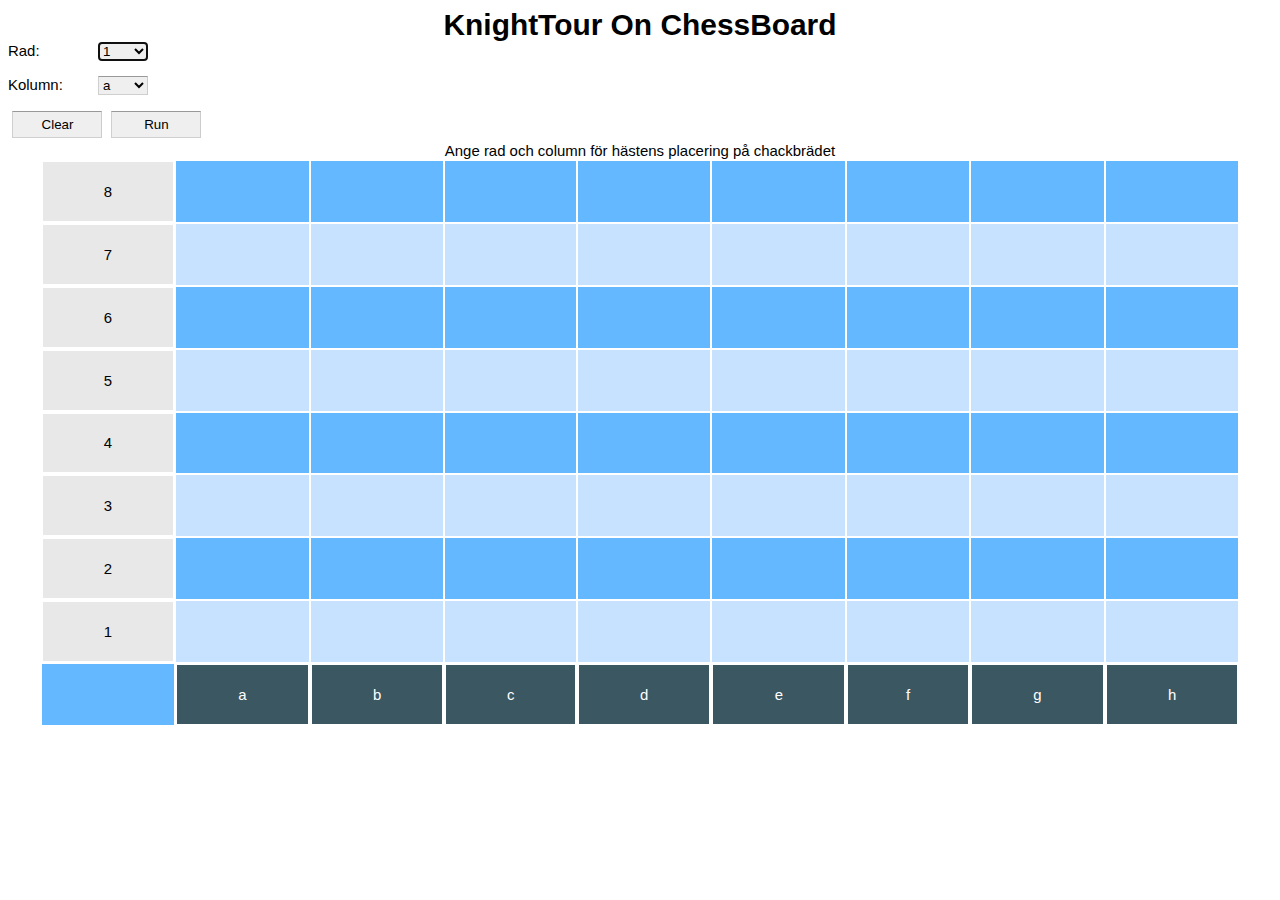
<file: index.html>
﻿<!DOCTYPE html>
 <!--Tony Johansson
 tojo8500
 tojo8500@student.miun.se-->
<html>
<head>
    <meta charset = "utf-8">
    <title>KnightTour</title>
    <script src="js/jquery.js" type="text/javascript"></script>
    <script src="js/KnightTour.js" type="text/javascript"></script>
    <link href="css/KnightTour.css" rel="stylesheet" type="text/css" />

    <!--  Java script code    -->
    <script type="text/javascript">

       //Detta är chackbrädat
        var chessBoard = [["dummy", "", "", "", "", "", "", "", ""],
                          ["dummy", "", "", "", "", "", "", "", ""],
                          ["dummy", "", "", "", "", "", "", "", ""],
                          ["dummy", "", "", "", "", "", "", "", ""],
                          ["dummy", "", "", "", "", "", "", "", ""],
                          ["dummy", "", "", "", "", "", "", "", ""],
                          ["dummy", "", "", "", "", "", "", "", ""],
                          ["dummy", "", "", "", "", "", "", "", ""],
                          ["dummy", "", "", "", "", "", "", "", ""]];
       
       //Några globala variabler
       var loc; //position(rad,col) för nummer i sekvens
       var count; //antal tillgängliga rutor att gå till
       var sekvensCounter = 0;
       var minObj = { count: "99" };
       var RutorOnchessBoard = 64;

        // Denna function körs först när DOM trädet är komplett
        $(function () 
        {
           //Rita ut chackbrädat
            CreateChessBoard();
            
            //focus på första elememtet
            document.getElementById("ddlrader").focus();
            
            //Event handler för spara
            document.getElementById("run").addEventListener("click", Process, false);
            document.getElementById("clear").addEventListener("click", Clear, false);
         });

    </script>
</head>

<body>
   <section>
      <h1>KnightTour On ChessBoard</h1>

      <div class="wrapper">
         <form action="#">
	        <div>
               <label for="ddlrader">Rad:</label>
               <select id="ddlrader" style="padding:0; margin:0">
                  <option>1</option>
                  <option>2</option>
                  <option>3</option>
                  <option>4</option>
                  <option>5</option>
                  <option>6</option>
                  <option>7</option>
                  <option>8</option>
               </select>
            </div>
            <br /><br />
            <div>
               <label for="ddlkolumner">Kolumn:</label>
               <select id="ddlkolumner">
                  <option>a</option>
                  <option>b</option>
                  <option>c</option>
                  <option>d</option>
                  <option>e</option>
                  <option>f</option>
                  <option>g</option>
                  <option>h</option>
               </select>
            </div>
           
            <ul class="nav">
               <li><input type="submit"  name="clear" id="clear" value="Clear" /></li>
               <li><input type="button"  name="run" id="run" value="Run" /></li>
            </ul>
         </form>
      </div> <!--end wrapper-->

      <table id="places" class="center">
          <caption>Ange rad och column för hästens placering på chackbrädet</caption>
	  </table>
    </section>
</body>
</html>
</file>
<file: css/KnightTour.css>
﻿body
{
    font-family:arial, helvetica, sans-serif;
    font-size:small;
}

section 
{
    font-size:115%;
    background-color: #fff;
    color: #000;
}
        
section h1
{
    text-align:center;
    font-size:200%;
    padding:0;
    margin:0;
}
              
     
table
{
    width:95%;
}

table.center
{
    margin-left:auto; 
    margin-right:auto;
}

#places tr:nth-child(odd)  
{
     background-color: #C6E2FF;
}

#places tr:hover td
{
    background-color: gray;
}

#places tr:nth-child(even)  
{
    background-color:  #63B8FF;
}

#places th[scope="col"] 
{
  background-color: rgb(59,87,98);
  color: rgb(255,255,255);
  border: 1px solid rgb(255,255,255);
  font-weight: normal;
  padding: 1.4em;
}

#places th[scope="row"] 
{
  background-color: rgb(232,232,232);
  color: rgb(0,0,0);
  border: 1px solid rgb(255,255,255);
  padding: 1.4em;
  font-weight: normal;
  text-lign: left;
} 

#places td
{
    text-align:center;
}

/***************************/
/*     form                */
/***************************/
form div 
{
  float: left;
  width: 140px;
  padding: 0 0 0.75em 0;
}


form label 
{
  float: left;
  width: 50px;
}


form input, form select
{
  float:right;
  width: 90px;
  border-top: 1px solid #999;
  border-right: 1px solid #ccc;
  border-bottom: 1px solid #cfcfcf;
  border-left: 1px solid #cfcfcf;
  padding: 5px;
}


form select, #spara
{
  float:right;
  width: 50px;
}

.wrapper
{ 
    float:left; 
    width:30%;
}

#ddlkolumner
{
    padding:0; 
    margin:0;
}

.nav
{
    list-style:none;
    margin:0;
    padding:0;
    clear:both;
}

.nav li
{
    float:left;
    margin:0.3em;
}
</file>
